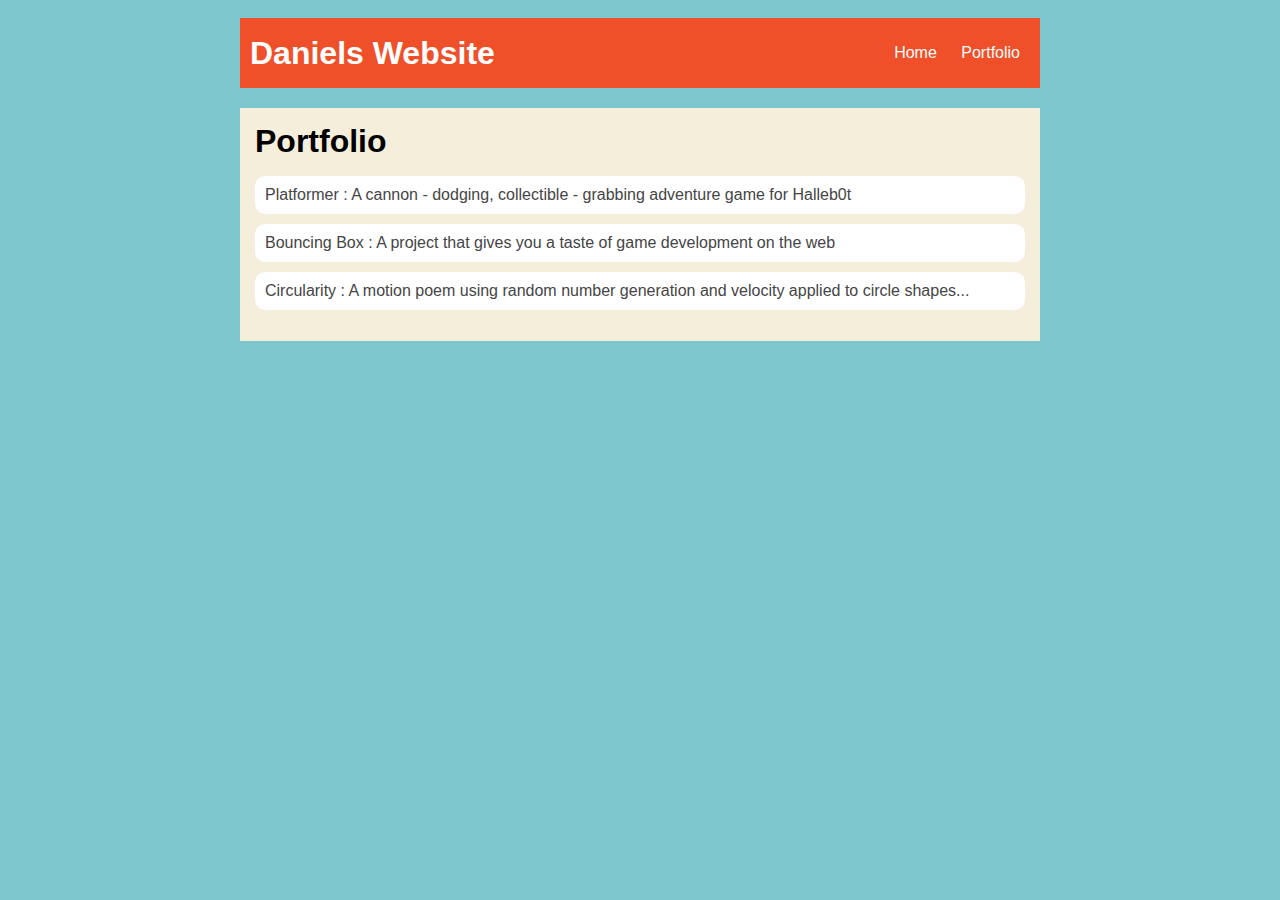
<file: portfolio.html>
<!DOCTYPE HTML>
<html>
    <head>
        <title>Daniels Website</title>
        <link rel="stylesheet" href="style.css">
    </head>

    <body>
      <div id="all-contents">
            <nav>
                <h1>Daniels Website</h1>
                <ul id="nav-ul">
                    <li class="nav-li">
                        <a class="nav-a" href="index.html">Home</a>
                    </li>
                    <li class="nav-li">
                        <a class="nav-a" href="portfolio.html">Portfolio</a>
                    </li>
                </ul>
            </nav>

            <main>
                <div class="content">
                    <h1>Portfolio</h1>
                    <ul id="portfolio">
                        <li><a href="projects/platformer/">Platformer : A cannon - dodging, collectible - grabbing adventure game for Halleb0t</a></li>
                        <li><a href="projects/bouncing-box/">Bouncing Box : A project that gives you a taste of game development on the web </a></li>
                        <li><a href="projects/circularity/">Circularity : A motion poem using random number generation and velocity applied to circle shapes...</a></li>
                    </ul>
                </div>
            </main>
      </div>
    </body>
</html>
</file>
<file: style.css>
body {
    background: rgb(125, 198, 205);
    color: rgb(45, 45, 45);
    padding: 10px;
    font-family: arial;
}
#all-contents {
  max-width: 800px;
    margin: auto;
}

/* navigation menu */
nav {
    background: rgb(239, 80, 41);
   margin: 0 auto;
   margin-bottom: 20px;
    display: flex;
    padding: 10px;
}
h1 {
    display: flex;
    align-items: center;
    color: white;
    flex: 1;
    margin: 0;
}
#nav-ul {
    list-style-image: none;
}
.nav-li {
    display: inline-block;
    padding: 0 10px;
}
a {
    text-decoration: none;
    color: #fff;
}

/* main container area beneath menu */
main {
    background: rgb(245, 238, 219);
    display: flex;
}
.sidebar {
    margin-right: 25px;
    padding: 10px;
}
.sidebar-img {
    width: 300px;
}
.content {
    flex: 1;
    padding: 15px;
}

/* portfolio styles */
#interests {
    border: 4px silver ridge;
    padding: 8px;
}
h2, h3 {
    margin: 0px;
}

         /* portfolio styles */
         .content h1 {
            color: black;
        }

        #portfolio {
            list-style-type: none;
            padding-left: 0;
        }

        #portfolio li {
            background: #fff;
            padding: 10px;
            border-radius: 10px;
            margin-bottom: 10px;
        }

        #portfolio li:hover {
            background: #eee;
        }

        #portfolio a {
            text-decoration: none;
            color: #454545;
        }
</file>
